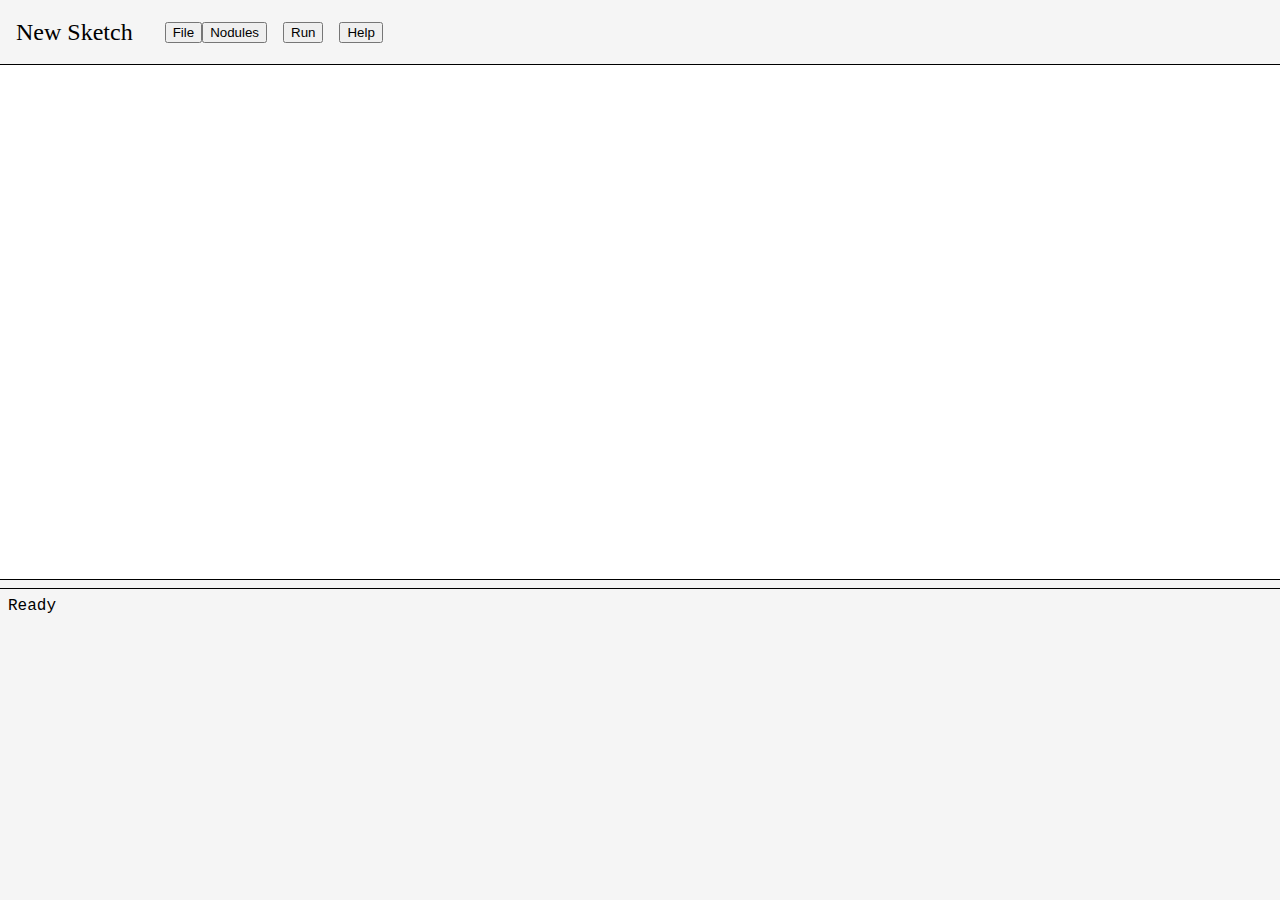
<file: index.html>
<!DOCTYPE html>
<html lang="zh">

<head>
	<meta charset="utf-8">
	<title>Starboard</title>
	<link rel="stylesheet" href="assets/css/starboard.css">
	<script src="assets/js/clipboard.js"></script>
	<script src="assets/js/utils.js"></script>
	<script src="assets/js/loader.js"></script>
	<script src="assets/js/sketcher.js"></script>
	<script src="assets/js/starboard.js"></script>
	<script src="assets/js/init.js"></script>
</head>

<body>
<div class="wrapper">
	<div class="head">
		<div class="vertical-wrapper">
			<span id="title">Title</span>
		</div>
		<div class="vertical-wrapper toolbar">
			<button onclick="openMenu('file-menu', this)">File</button>
			<button onclick="openMenu('nodule-menu', this)">Nodules</button>
			<span class="spacer"></span>
			<button onclick="run()">Run</button>
			<span class="spacer"></span>
			<button onclick="">Help</button>
		</div>
		<div class="vertical-wrapper">
			<span id="status"></span>
		</div>
	</div>
	<div id="board" class="board"></div>
	<div class="console" id="console">
		<div class="console-fold clickable" id="console-fold"></div>
		<div class="console-content">
			<div class="console-output">
				<pre id="console-output"></pre>
			</div>
		</div>
	</div>
	<div class="console-expand clickable" id="console-expand"></div>
</div>
<svg class="line-container">
	<line id="live-line" x1="0" x2="0" y1="0" y2="0" stroke="gray" stroke-width="2"></line>
</svg>
<svg class="line-container" id="line-container"></svg>
<div class="context-menu" id="board-context-menu">
	<div class="context-menu-item" onclick="showDialog('dialog-add')">
		<span>Add Nodule...</span>
	</div>
	<hr>
	<div class="context-menu-item" onclick="openSketchPropertyEditor()">
		<span>Properties...</span>
	</div>
</div>
<div class="context-menu" id="nodule-context-menu">
	<div class="context-menu-item" onclick="openNodulePropertyEditor()">
		<span>Properties...</span>
	</div>
	<hr>
	<div class="context-menu-item" onclick="removeSelectedModule()">
		<span>Delete</span>
	</div>
</div>
<div class="dialog" id="dialog-open">
	<div class="dialog-bar">
		<span class="dialog-title">Open sketch</span>
	</div>
	<div class="dialog-content">
		<table class="dialog-table">
			<thead>
			<tr>
				<td>#</td>
				<td>Sketch name</td>
				<td>Saved time</td>
			</tr>
			</thead>
			<tbody id="saved-sketches">
			<!-- Populated by loader -->
			</tbody>
		</table>
	</div>
	<div class="dialog-action">
		<button onclick="clearDialog()">Cancel</button>
	</div>
</div>
<div class="dialog" id="dialog-open-url">
	<div class="dialog-bar">
		<span class="dialog-title">Open sketch from URL</span>
	</div>
	<div class="dialog-content">
		<label for="open-url">URL</label>
		<input id="open-url">
		<span>Opening untrusted sketch may compromise your computer!</span>
	</div>
	<div class="dialog-action">
		<button onclick="clearDialog()">Cancel</button>
		<button onclick="openSketchFromUrl()">Open</button>
	</div>
</div>
<div class="dialog" id="dialog-save">
	<div class="dialog-bar">
		<span class="dialog-title">Save sketch</span>
	</div>
	<div class="dialog-content">
		<label for="sketch-name">Sketch name</label>
		<input id="sketch-name">
	</div>
	<div class="dialog-action">
		<button onclick="clearDialog()">Cancel</button>
		<button onclick="saveSketchWithName()">Save</button>
	</div>
</div>
<div class="dialog" id="dialog-import">
	<div class="dialog-bar">
		<span class="dialog-title">Importing sketch</span>
	</div>
	<div class="dialog-content">
		<label for="import">Sketch content</label>
		<textarea class="fine-text" id="import" rows="10" cols="40"></textarea>
		<span>Importing untrusted sketch may compromise your computer!</span>
	</div>
	<div class="dialog-action">
		<button onclick="clearDialog()">Cancel</button>
		<button onclick="importSketch()">Import</button>
	</div>
</div>
<div class="dialog" id="dialog-export">
	<div class="dialog-bar">
		<span class="dialog-title">Exporting sketch</span>
	</div>
	<div class="dialog-content">
		<label for="export">Exported sketch</label>
		<textarea class="fine-text" id="export" rows="10" cols="40"></textarea>
	</div>
	<div class="dialog-action">
		<button onclick="clearDialog()">Cancel</button>
		<button id="btn-export" data-clipboard-target="#export">Copy to clipboard</button>
	</div>
</div>
<div class="dialog" id="dialog-reload">
	<div class="dialog-bar">
		<span class="dialog-title">Force reloading sketch</span>
	</div>
	<div class="dialog-content">
		<span>Reloading the sketch and fetch resources may take a while.</span>
	</div>
	<div class="dialog-action">
		<button onclick="clearDialog()">Cancel</button>
		<button onclick="reloadSketch()">Reload</button>
	</div>
</div>
<div class="dialog" id="dialog-add">
	<div class="dialog-bar">
		<span class="dialog-title">Add nodule</span>
	</div>
	<div class="dialog-content" id="nodule-list"></div>
	<div class="dialog-action">
		<button onclick="clearDialog()">Cancel</button>
	</div>
</div>
<div class="dialog" id="dialog-nodule-edit">
	<div class="dialog-bar">
		<span class="dialog-title">Edit properties</span>
	</div>
	<div class="dialog-content">
		<table>
			<tbody id="property-list"></tbody>
		</table>
	</div>
	<div class="dialog-action">
		<button onclick="clearDialog()">Cancel</button>
		<button onclick="saveNoduleProperties()">Save</button>
	</div>
</div>
<div class="dialog" id="sketch-edit">
	<div class="dialog-bar">
		<span class="dialog-title">Sketch properties</span>
	</div>
	<div class="dialog-content">
		<table>
			<tbody id="sketch-property-list">
			<tr>
				<td><label for="property-sketch-name">Name</label></td>
				<td><input id="property-sketch-name"></td>
			</tr>
			</tbody>
		</table>
	</div>
	<div class="dialog-action">
		<button onclick="clearDialog()">Cancel</button>
		<button onclick="saveSketchProperties()">Save</button>
	</div>
</div>
<div class="menu" id="file-menu">
	<ul class="menu-items">
		<li class="menu-item" onclick="newSketch()">New (^n)</li>
		<li class="menu-item" onclick="openSketch()">Open (^o)</li>
		<li class="menu-item" onclick="showDialog('dialog-open-url')">Open from URL</li>
		<li class="menu-item" onclick="saveSketch()">Save (^s)</li>
		<li class="menu-item-splitter"></li>
		<li class="menu-item" onclick="showDialog('dialog-import')">Import</li>
		<li class="menu-item" onclick="openSketchExportDialog()">Export</li>
		<li class="menu-item-splitter"></li>
		<li class="menu-item" onclick="showDialog('dialog-reload')">Force reload</li>
		<li class="menu-item-splitter"></li>
		<li class="menu-item" onclick="openSketchPropertyEditor()">Sketch properties</li>
	</ul>
</div>
<div class="menu" id="nodule-menu">
	<ul class="menu-items">
		<li class="menu-item">Manage repos</li>
		<li class="menu-item">Reload repos</li>
	</ul>
</div>
</body>

</html>
</file>
<file: assets/css/starboard.css>
body {
	margin: 0;
	padding: 0;
	overflow: hidden;
}

pre {
	white-space: pre-wrap;
	word-wrap: break-word;
	word-break: normal;
	overflow-wrap: anywhere;
}

.wrapper {
	display: flex;
	height: 100vh;
	width: 100vw;
	flex-flow: column;
}

.vertical-wrapper {
	display: flex;
	flex-direction: row;
	align-items: center;
	margin: 0 1em;
}

#title {
	font-size: x-large;
}

.toolbar {
	flex-grow: 1;
}

.title {
	text-align: center;
}

.head {
	display: flex;
	flex-flow: row;
	height: 4em;
	background-color: whitesmoke;
	border-bottom: 1px solid black;
	z-index: 999999;
}

.console {
	display: flex;
	height: 20em;
	background-color: whitesmoke;
	border-top: 1px solid black;
	z-index: 999999;
	flex-flow: column;
}

.console-fold {
	width: 100%;
	height: 0.5em;
	background: whitesmoke;
	border-bottom: 1px solid black;
	tab-index: -1;
	cursor: ns-resize;
}

.console-expand {
	width: 100%;
	height: 0.5em;
	background: whitesmoke;
	border-top: 1px solid black;
	z-index: 999998;
}

.clickable:hover {
	background-color: gainsboro;
}

.clickable:active {
	background-color: darkgray;
}

.board {
	width: 100vw;
	flex-grow: 1;
}

.block {
	display: flex;
	flex-flow: row;
	align-items: center;
	border: 1px solid black;
	box-shadow: 3px 3px #0007;
	cursor: grab;
	min-width: 100px;
	min-height: 70px;
	background-color: white;
	user-select: none;
	tab-index: -1;
	-moz-user-select: none;
	-webkit-user-select: none;
	-ms-user-select: none;
}

.block-wrapper {
	display: flex;
	flex-flow: column;
	align-items: center;
	position: absolute;
	user-select: none;
	-moz-user-select: none;
	-webkit-user-select: none;
	-ms-user-select: none;
}

.block > span {
	flex-grow: 1;
	text-align: center;
	-moz-user-select: none;
	-webkit-user-select: none;
	-ms-user-select: none;
}

.block:focus {
	outline: 1px solid orange;
}

.console-content {
	height: 100%;
	overflow-x: hidden;
	overflow-y: scroll;
}

.console-output {
	margin: 0.5em;
}

.console-output > pre {
	margin: 0;
	font-family: 'JetBrains Mono', 'Consolas', 'Courier New', Courier, monospace;
	font-size: 16px;
}

.arrange {
	display: flex;
	flex-flow: row;
}

.nodule-handle {
	display: flex;
	flex-flow: column;
	height: 100%;
	margin: 0 0.2em;
}

.nodule-handle-content {
	display: flex;
	flex-flow: column;
	flex-grow: 1;
	margin: 0.5em 0;
}

.nodule-label {
	display: block;
	font-family: 'JetBrains Mono', 'Consolas', 'Courier New', Courier, monospace;
	margin: 0.5em 0;
}

.nodule-label:hover {
	background-color: yellow;
}

.nodule-content {
	display: flex;
	flex-grow: 1;
	flex-flow: column;
	align-items: center;
	margin: 0 1em;
}

.nodule-parameters {
	font-family: 'JetBrains Mono', 'Consolas', 'Courier New', Courier, monospace;
	font-size: 12px;
}

.nodule-id {
	font-family: 'JetBrains Mono', 'Consolas', 'Courier New', Courier, monospace;
	font-size: 14px;
	margin-top: 0.2em;
}

.line-container {
	position: absolute;
	top: 0;
	left: 0;
	width: 100vw;
	height: 100vh;
	margin: 0;
	padding: 0;
	z-index: 2;
	pointer-events: none;
}

.connection {
	pointer-events: all;
	fill: transparent;
	stroke: black;
	stroke-width: 2;
	tab-index: -1;
}

.connection-event {
	pointer-events: all;
	fill: transparent;
	stroke: transparent;
	stroke-width: 10;
	tab-index: -1;
}

.context-menu {
	position: absolute;
	max-width: 30em;
	background-color: #eee;
	border: 1px solid silver;
	box-shadow: 4px 4px #8888;
	z-index: 1000000;
	display: none;
}

.context-menu > hr {
	width: 100%;
	margin: 1px 0;
	padding: 0;
}

.context-menu-item {
	display: flex;
	flex-flow: column;
	padding: 0 0.5em;
	cursor: default;
}

.context-menu-item > span {
	padding: 0.3em 0;
}

.context-menu-item:hover {
	background-color: lightgray;
}

.dialog {
	position: absolute;
	display: none; /* shall be flex when displaying */
	flex-flow: column;
	align-items: stretch;
	left: 2em;
	top: 2em;
	background-color: #eeeeee;
	border: 1px solid black;
	z-index: 1000001;
}

.dialog-bar {
	display: flex;
	flex-flow: row;
	align-items: center;
	border-bottom: 1px solid black;
}

.dialog-content {
	display: flex;
	flex-flow: column;
	align-items: stretch;
	padding: 0.5em 1em;
	max-height: 45vh;
	overflow-y: auto;
}

.dialog-title {
	margin: 0.5em 1em;
}

.dialog-action {
	display: flex;
	flex-flow: row-reverse;
	align-items: center;
	border-top: 1px solid black;
}

.dialog-table > thead {
	border-bottom: 1px solid gray;
}

.dialog-table > thead > tr > td {
	padding: 0.2em 1em;
	border-right: 1px solid gray;
	border-left: 1px solid gray;
}

.dialog-table > tbody > tr:hover {
	background-color: #ddd;
}

.nodule-wrapper {
	margin: 0.2em 0;
	cursor: default;
}

.nodule-wrapper:hover {
	background-color: #ddd;
}

.nodule-list-label-wrapper {
	display: flex;
	flex-flow: row;
	align-items: center;
}

.nodule-list-label {
	color: #777;
	font-size: 60%;
	font-family: 'JetBrains Mono', 'Consolas', 'Courier New', Courier, monospace;
	margin: 0.5em 0;
}

.nodule-list-label-splitter {
	flex-grow: 1;
	margin-left: 0.5em;
}

.spacer {
	width: 1em;
}

.menu {
	display: none;
	position: absolute;
	z-index: 1000000;
	background-color: white;
	border: 1px solid gray;
	tab-index: -1;
}

.menu-items {
	margin: 0;
	padding: 0;
}

.menu-item {
	list-style: none;
	margin-left: 0;
	cursor: default;
	padding: 0.2em 0.5em;
}

.menu-item:hover {
	background-color: #eee;
}

.menu-item-splitter {
	list-style: none;
	height: 1px;
	background-color: gray;
	pointer-events: none;
}

.fine-text {
	font-size: 8px;
}

.plot-wrapper {
	width: 100vw;
	height: 100vh;
}
</file>
